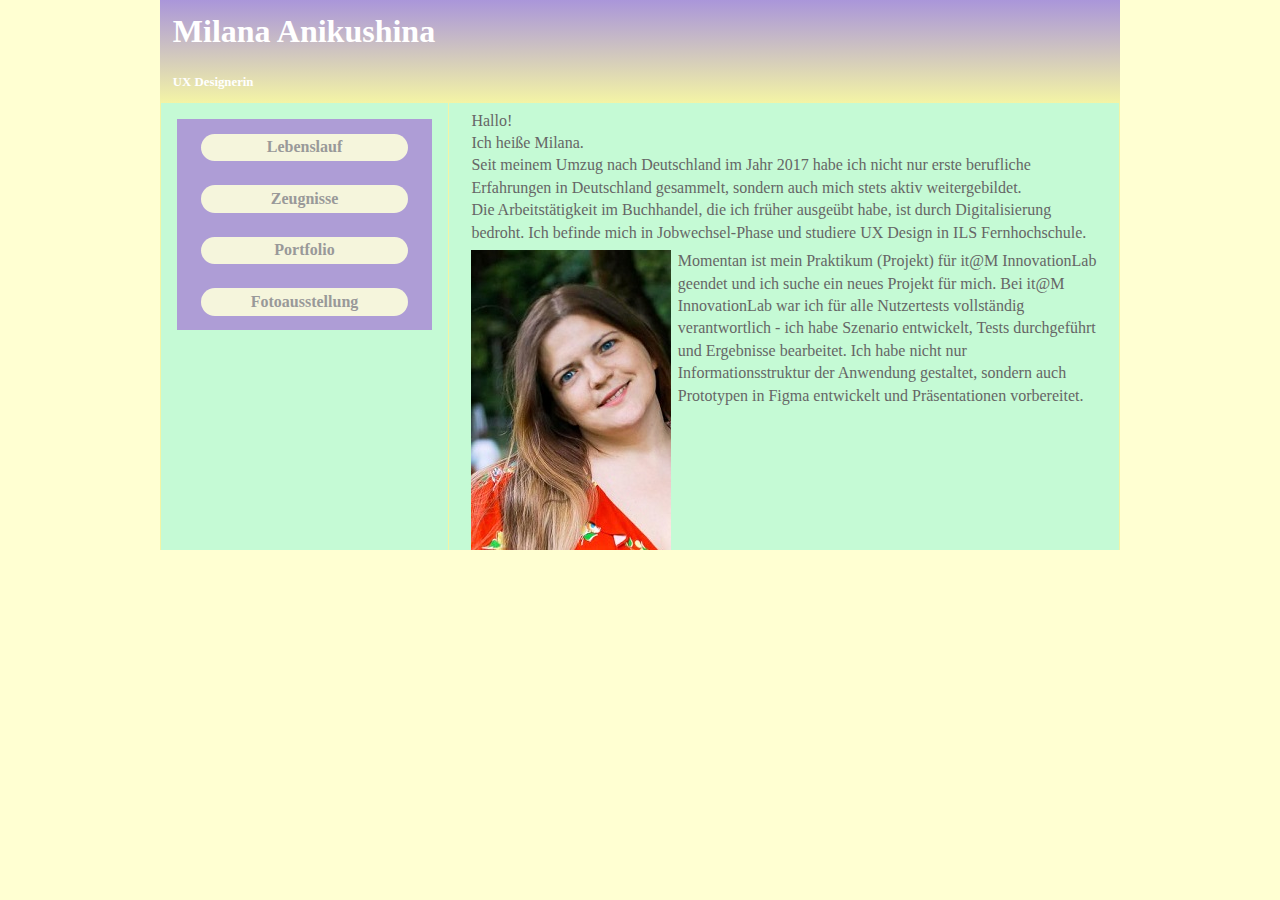
<file: index.html>
<!DOCTYPE html>
<html lang="de">
    <head>
        <meta charset="utf-8">
        <meta name="viewport" content="width=device-width, initial-scale=1">
        <title>Milana_Anikushina_LL</title> 
        <link href="mystyles.css" rel="stylesheet" type="text/css"> 
    </head>
    <body>
        <div id="holder">

            <header>
                <h1 class="callout">Milana Anikushina</h1>
                <h1 class="callout" style="font-size: 0.8em;">UX Designerin</h1>
            </header>

            <nav>
                <ul>
                    <li><a href="#">Lebenslauf</a></li>
                    <li><a href="#">Zeugnisse</a></li>
                    <li><a href="#">Portfolio</a></li>
                    <li><a href="fotoausstellung.html">Fotoausstellung</a></li>
                </ul>
            </nav>

            <main>
                <section>
                 <article>
                    <p>
                        Hallo!<br>
                        Ich heiße Milana.<br>
                        Seit meinem Umzug nach Deutschland im Jahr 2017 habe ich nicht nur erste berufliche Erfahrungen in Deutschland gesammelt, sondern auch mich stets aktiv weitergebildet. <br>
                        Die Arbeitstätigkeit im Buchhandel, die ich früher ausgeübt habe, ist durch Digitalisierung bedroht.
                        Ich befinde mich in Jobwechsel-Phase und studiere UX Design in ILS Fernhochschule. 
                    </p>
                    <p> <img src="image1.jpg">
                        Momentan ist mein Praktikum (Projekt)  für  it@M InnovationLab geendet und ich suche ein neues Projekt für mich.
 
Bei it@M InnovationLab war ich für alle Nutzertests vollständig verantwortlich - ich habe Szenario entwickelt, Tests durchgeführt und Ergebnisse bearbeitet. Ich habe nicht nur Informationsstruktur der Anwendung gestaltet, sondern auch Prototypen in Figma entwickelt und Präsentationen vorbereitet.
<br>
                    </p>
                 </article>
                </section>
            </main>
        </div>
    </body>
</html>
</file>
<file: mystyles.css>
#holder {
    background-color: #c5fad5;
    }
    .callout{
        font: bold 0.9rem Georgia, "Times New Roman", Times, serif;
        padding: 0.5rem;
    }
    *, *:before, *:after {
        box-sizing: border-box;
    }
    html {
        font-size: 120%;
    }
    body {
        color: #666666;
        background-color: #ffffd2;
    }
    body, .callout, nav ul {
        margin: 0;
    }
    header {
        background-image: linear-gradient( #aa96da, #f4f4a5);
        color: rgb(255, 255, 255);
        
    }
    nav {
        text-align: center;
    }
    nav ul li {
        list-style-type: none;
        display: inline-block;
        margin: 0.1rem 0.2rem;
    }
    nav ul {
        padding: 0.4rem;
        background-color: #ae9dd6;
    }
    nav ul a {
        padding: 0.2rem;
        color:#999999;
        font-size: 0.8rem;
        font-weight: bold;
        text-decoration: none;
        background-color: beige;
        border-radius: 0.9em;
    }
    nav a:visited {
        color: #2c2c2c;
    }
    main {
        padding: 0 0 .4rem;
    }
    main p {
        font-size: 0.8rem;
        line-height: 1;
        margin: 0.4rem;
    }
   
  
    img {
        width: 100%;
        height: auto;
        margin-right: 0.4rem;
      }

    @media screen and (min-width: 40em) {
    
        html {
            font-size: 100%;
        }
        img {
            float: left;
            
            max-width: 200px;
          }
        #holder {
            display: flex;
            flex-wrap: wrap;
            width: 75%;
            max-width: 60rem;
            margin: 0 auto 0 auto;
        }
        header, footer {
            width: 100%;
        }
        .callout {
            font-size: 2rem;
            padding: 0.8rem;
        }
        nav {
            flex-basis: 30%;
            padding: 1rem;
            border-left: 1px solid #f4f4a5;
            border-bottom: 1px #f4f4a5;
        }
        nav ul {
            padding: 0.1rem;
        }
        nav ul li {
            padding: 0.5rem;
            display:block;
        }
        nav ul a {
            display: inline-block;
            width: 90%;
            font-size: 1rem;
            margin: 0.2rem;
            padding: 0.3rem;
            border-radius: 0.9em;
        }
        nav a:hover, nav a:active, nav a:focus {
            color: rgb(16, 16, 16);
        }
        main {
            flex: 1;
            padding: 0 1rem;
            border-left: 1px solid #f4f4a5;
            border-right: 1px solid #f4f4a5;
        }
        main p {
            font-size: 1rem;
            line-height: 1.4;
        }
    }
</file>
